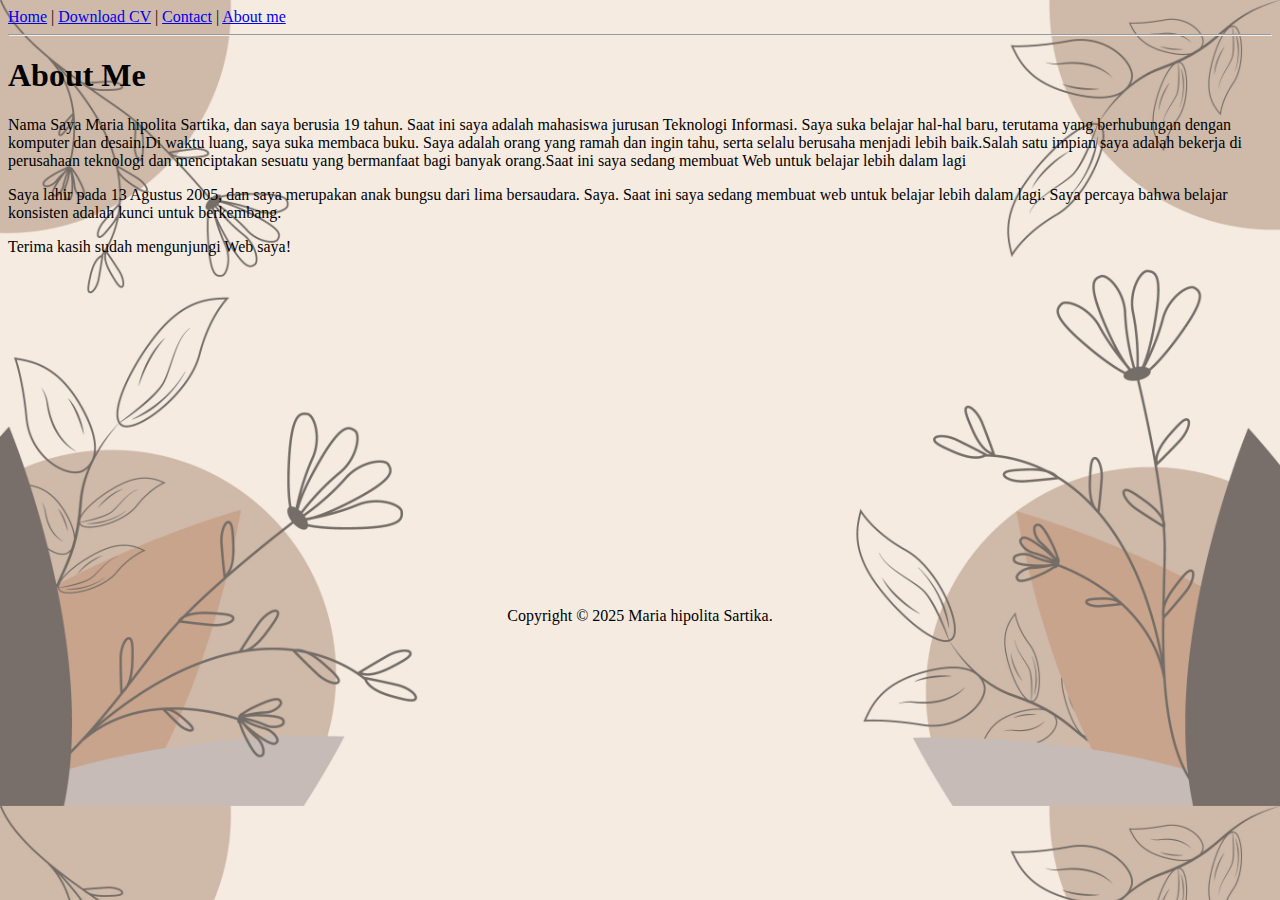
<file: about.html>
<!DOCTYPE html>
<html lang="en">

<head>
    <meta charset="UTF-8">
    <meta name="viewport" content="width=device-width, initial-scale=1.0">
    <title>Lisa Personal Website</title>
</head>

<body>
    <nav>
        <a href="index.html">Home</a> |
        <a href="https://drive.google.com/file/d/186Du8Kbnv0J4RjIPMx5q1oP7xzJHivIZ/view?usp=drive_link">Download CV</a> |
        <a href="contact.html">Contact</a> |
        <a href="about.html">About me</a>
    </nav>

    <hr />

    <article>
        <h1>About Me</h1>
        <p>
            Nama Saya Maria hipolita Sartika, dan saya berusia 19 tahun. Saat ini saya adalah mahasiswa jurusan Teknologi Informasi.
             Saya suka belajar hal-hal baru, terutama yang berhubungan dengan komputer dan desain.Di waktu luang, saya suka membaca buku.
             Saya adalah orang yang ramah dan ingin tahu, serta selalu berusaha menjadi lebih baik.Salah satu impian saya adalah bekerja 
            di perusahaan teknologi dan menciptakan sesuatu yang bermanfaat bagi banyak orang.Saat ini saya sedang membuat Web untuk belajar lebih dalam lagi
              </p>
            <p>Saya lahir pada 13 Agustus 2005, dan saya merupakan anak bungsu dari lima bersaudara. Saya. Saat ini saya sedang membuat web untuk belajar lebih dalam lagi. Saya percaya bahwa belajar konsisten adalah kunci untuk berkembang.</p>
            <p>Terima kasih sudah mengunjungi Web saya!</p>
        </p>
        <p>
            
    <iframe 
      width="560" 
      height="315" 
      src="https://www.youtube.com/embed/tgbNymZ7vqY"
      frameborder="0" 
      allow="accelerometer; autoplay; clipboard-write; encrypted-media; gyroscope; picture-in-picture" 
      allowfullscreen>
    </iframe>
        </p>
    </article>
    <body style="background-image: url(images/background-30684243-1.jpg); background-size: cover;"></body>

    <footer style="text-align: center;">
        <p>Copyright &copy; 2025 Maria hipolita Sartika.</p>
    </footer>
</body>
</html>
</file>
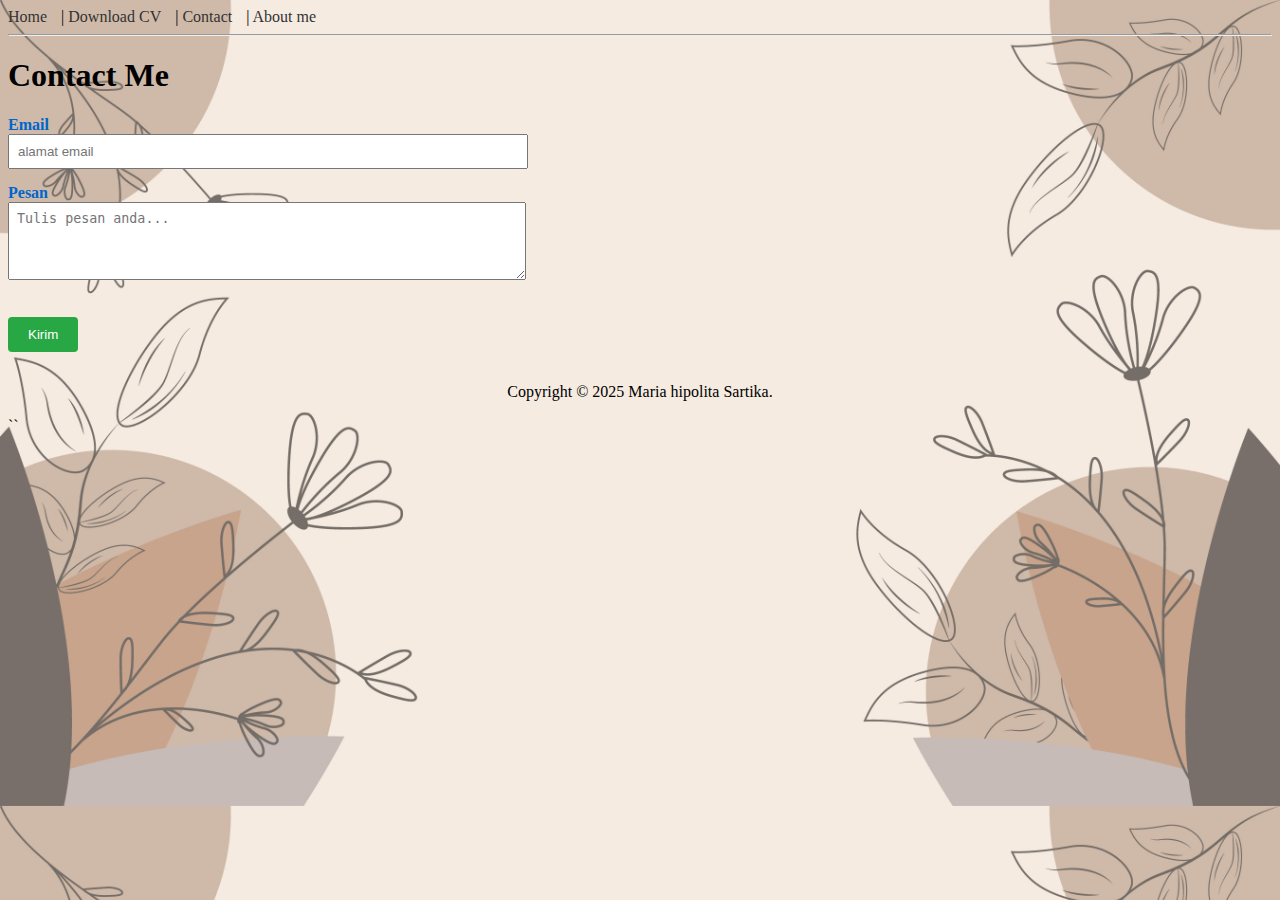
<file: contact.html>
<!DOCTYPE html>
<html lang="en">

<head>
    <meta charset="UTF-8">
    <meta name="viewport" content="width=device-width, initial-scale=1.0">
    <title>Maria hipolita Sartika Personal Website</title>
    <style>
        label {
            color: #0066cc; /* biru */
            font-weight: bold;
        }

        input, textarea {
            margin-bottom: 15px;
            width: 100%;
            max-width: 500px;
            padding: 8px;
        }

        input[type="submit"] {
            width: auto;
            background-color: #28a745;
            color: white;
            border: none;
            padding: 10px 20px;
            cursor: pointer;
            border-radius: 4px;
        }

        input[type="submit"]:hover {
            background-color: #218838;
        }

        nav a {
            margin-right: 10px;
            text-decoration: none;
            color: #333;
        }

        nav a:hover {
            color: #007BFF;
        }
    </style>
</head>
<body>
    <div class="contact-container"></div>
    <nav>
        <a href="index.html">Home</a> |
        <a href="https://drive.google.com/file/d/186Du8Kbnv0J4RjIPMx5q1oP7xzJHivIZ/view?usp=drive_link">Download CV</a> |
        <a href="contact.html">Contact</a> |
        <a href="about.html">About me</a>
    </nav>

    <hr />

    <div>
        <h1>Contact Me</h1>
        <form>
            <label for="email">Email</label><br />
            <input type="email" name="email" placeholder="alamat email"/>
            <br />
            <label for="message">Pesan</label><br />
            <textarea name="message" placeholder="Tulis pesan anda..." rows="4" cols="80"></textarea>
            <br />
            <br />
            <input type="submit" value="Kirim" />
        </form>
    </div>
    <body style="background-image: url(images/background-30684243-1.jpg); background-size: cover;"</body>
    <footer style="text-align: center;">
        <p>Copyright &copy; 2025 Maria hipolita Sartika.</p>
    </footer>``                                                         
</body>
</html>
</file>
